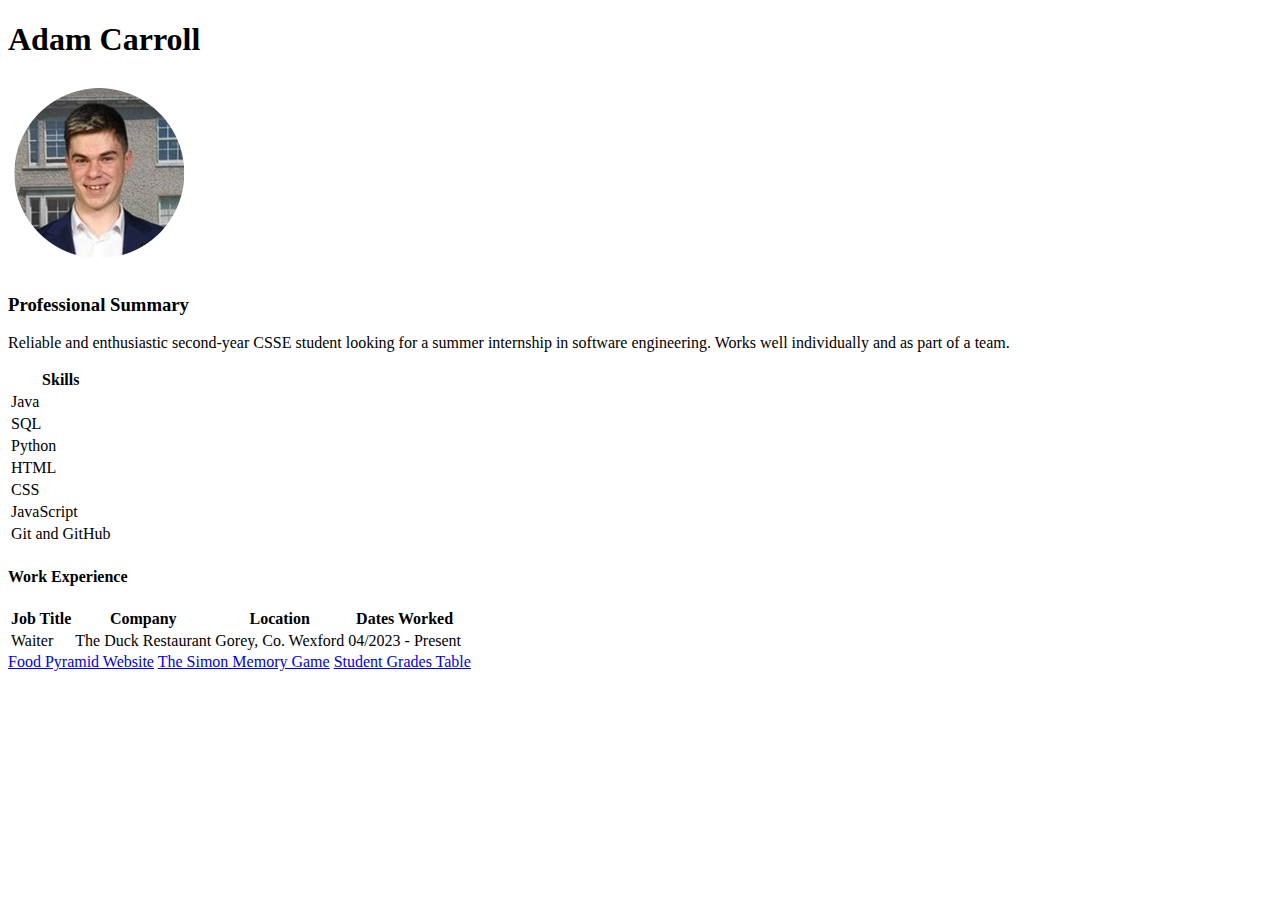
<file: index.html>
<!DOCTYPE html>
<html>
    <head>
        <title>Adam Carroll</title>
    </head>

    <body>
        <h1>Adam Carroll</h1>

        <img src="Profile Pic.png">

        <h3>Professional Summary</h3>

        <p>Reliable and enthusiastic second-year CSSE student looking for a summer internship in software engineering. Works well individually and as part of a team.</p>

        
        <table>
            <tr>
                <th>Skills</th>
            </tr>
            <tr>
                <td>Java</td>
            </tr>
            <tr>
                <td>SQL</td>
            </tr>
            <tr>
                <td>Python</td>
            </tr>
            <tr>
                <td>HTML</td>
            </tr>
            <tr>
                <td>CSS</td>
            </tr>
            <tr>
                <td>JavaScript</td>
            </tr>
            <tr>
                <td>Git and GitHub</td>
            </tr>
        </table>

        <h4>Work Experience</h4>
        <table>
            <tr>
                <th>Job Title</th>
                <th>Company</th>
                <th>Location</th>
                <th>Dates Worked</th>
            </tr>
            <tr>
                <td>Waiter</td>
                <td>The Duck Restaurant</td>
                <td>Gorey, Co. Wexford</td>
                <td>04/2023 - Present</td>
            </tr>
            
        </table>
        <a href="Food Pyramid/Food Pyramid.html">Food Pyramid Website</a>
        <a href="Simon Game/Simon Game.html">The Simon Memory Game</a>
        <a href="Grades Table/Grades Table.html">Student Grades Table</a>
    </body>
</html>
</file>
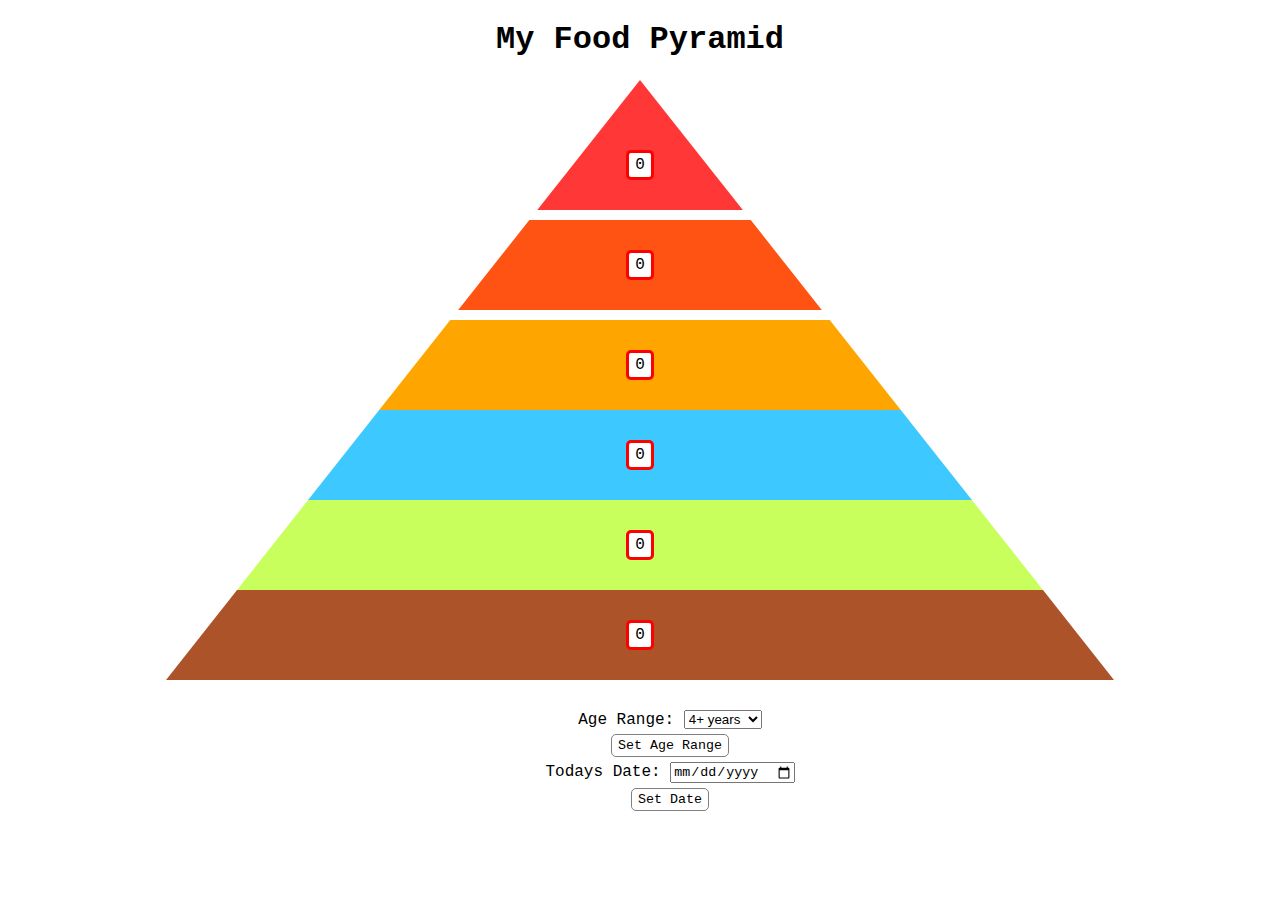
<file: Food Pyramid/Food Pyramid.html>
<!DOCTYPE html>
<html>
    <head>
    
        <title>My Food Pyramid</title>
        <link rel="StyleSheet" href="FPstylesheet.css">
        <script src="FPscript.js"></script>
    </head>
    
    <body>
        <h1 id="pagetitle">My Food Pyramid</h1>

        <div class="container">

            <div class="pyramid">
    
                    <div class="plevel" id="pyramid-level-1">
                        <div class="counter">
                            <button  onclick= "decrease(0, 'l1'), checkRecommended(0, 'l1')" type="button" class="butts 1">-</button>
                            <p class="number" id="l1">0</counterStore></p>
                            <button onclick= "increase(0, 'l1'), checkRecommended(0, 'l1')" type="button" class="butts 1">+</button>
                        </div>
                    </div>
                    <div class="plevel" id="pyramid-level-2">
                        <div class="counter">
                            <button onclick= "decrease(1, 'l2'), checkRecommended(1, 'l2')" type="button" class="butts 2">-</button>
                            <p class="number" id="l2">0</p>
                            <button onclick= "increase(1, 'l2'), checkRecommended(1, 'l2')" type="button" class="butts 2">+</button>
                        </div>
                    </div> 
                    <div class="plevel" id="pyramid-level-3">
                        <div class="counter">
                            <button onclick= "decrease(2, 'l3'), checkRecommended(2, 'l3')" type="button" class="butts 3">-</button>
                            <p class="number" id="l3">0</p>
                            <button onclick= "increase(2, 'l3'), checkRecommended(2, 'l3')" type="button" class="butts 3">+</button>
                        </div>
                    </div>
                    <div class="plevel" id="pyramid-level-4">
                        <div class="counter">
                            <button onclick= "decrease(3, 'l4'), checkRecommended(3, 'l4')" type="button" class="butts 4">-</button>
                            <p class="number" id="l4">0</p>
                            <button onclick= "increase(3, 'l4'), checkRecommended(3, 'l4')" type="button" class="butts 4">+</button>
                        </div>
                    </div>
                    <div class="plevel" id="pyramid-level-5">
                        <div class="counter">
                            <button onclick= "decrease(4, 'l5'), checkRecommended(4, 'l5')" type="button" class="butts 5">-</button>
                            <p class="number" id="l5">0</p>
                            <button onclick= "increase(4, 'l5'), checkRecommended(4, 'l5')" type="button" class="butts 5">+</button>
                        </div>
                    </div>
                    <div class="plevel" id="pyramid-level-6">
                        <div class="counter">
                            <button onclick= "decrease(5, 'l6'), checkRecommended(5, 'l6')" type="button" class="butts 6">-</button>
                            <p class="number" id="l6">0</p>
                            <button onclick= "increase(5, 'l6'), checkRecommended(5, 'l6')" type="button" class="butts 6">+</button>
                        </div>
                    </div>
    
            </div>
    
            <div class="inputfields">
                <label for="age">Age Range: </label>
                <select name="age" id="age" value="fourplus">
                    <option value="onetofour">1-4 years</option>
                    <option value="fourplus" selected="selected">4+ years</option>
                </select><br>
                <button type="button" class="submitbutton" id="setage" onclick="setAge()">Set Age Range</button> <br>
                <label for="date" name="date">Todays Date: </label>
                <input type="date" id="date"> <br>
                <button type="button" class="submitbutton" id="setdate" onclick="setDate()">Set Date</button>
            </div>

            
        </div>
        
    </body>
</html>
</file>
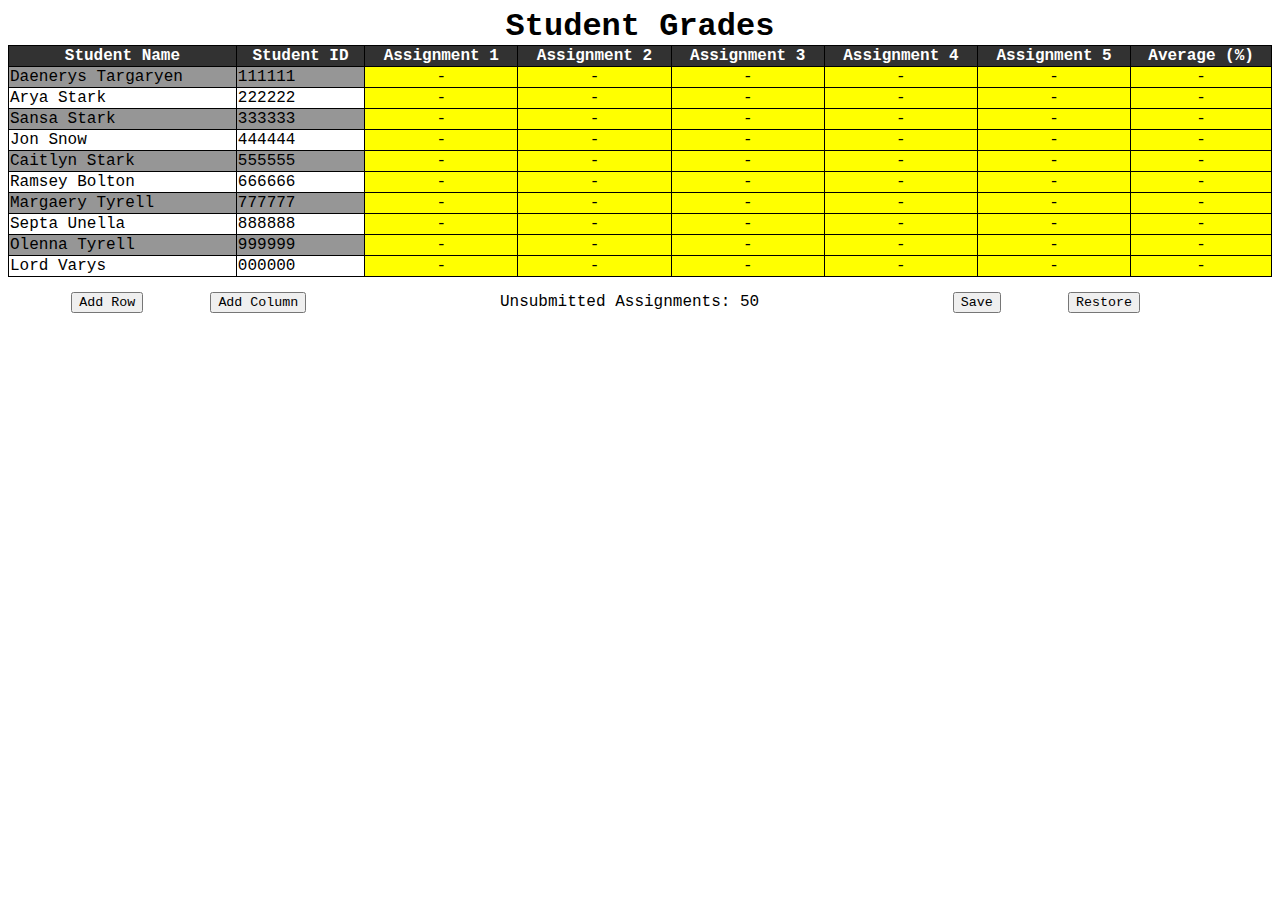
<file: Grades Table/Grades Table.html>
<!DOCTYPE html>
<html lang="ENG">
    <head>
        <title>Student Grades</title>
        <link rel="StyleSheet" href="GTstylesheet.css">
        <script src="https://ajax.googleapis.com/ajax/libs/jquery/3.7.1/jquery.min.js"></script>
        <script src="GTscript.js"></script>
        
    </head>
    <body>
        <h1>Student Grades</h1>
        <div class="container">
            <table id="gradeTable">
                <tr>
                    <th>Student Name</th>
                    <th>Student ID</th>
                    <th>Assignment 1</th>
                    <th>Assignment 2</th>
                    <th>Assignment 3</th>
                    <th>Assignment 4</th>
                    <th>Assignment 5</th>
                    <th id="averageHead">Average (%)</th>
                </tr>
                <tr>
                    <td class="name">Daenerys Targaryen</td>
                    <td class="id">111111</td>
                    <td class="assignment 1" id="a1r1" name="1" contenteditable="true">-</td>
                    <td class="assignment 1" id="a2r1" name="1" contenteditable="true">-</td>
                    <td class="assignment 1" id="a3r1" name="1" contenteditable="true">-</td>
                    <td class="assignment 1" id="a4r1" name="1" contenteditable="true">-</td>
                    <td class="assignment 1" id="a5r1" name="1" contenteditable="true">-</td>
                    <td class="average" id="1">-</td>
    
                </tr>
                <tr>
                    <td class="name">Arya Stark</td>
                    <td class="id">222222</td>
                    <td class="assignment 2" id="a1r2" name="2" contenteditable="true">-</td>
                    <td class="assignment 2" id="a2r2" name="2" contenteditable="true">-</td>
                    <td class="assignment 2" id="a3r2" name="2" contenteditable="true">-</td>
                    <td class="assignment 2" id="a4r2" name="2" contenteditable="true">-</td>
                    <td class="assignment 2" id="a5r2" name="2" contenteditable="true">-</td>
                    <td class="average" id="2">-</td>
                </tr>
                <tr>
                    <td class="name">Sansa Stark</td>
                    <td class="id">333333</td>
                    <td class="assignment 3" id="a1r3" name="3" contenteditable="true">-</td>
                    <td class="assignment 3" id="a2r3" name="3" contenteditable="true">-</td>
                    <td class="assignment 3" id="a3r3" name="3" contenteditable="true">-</td>
                    <td class="assignment 3" id="a4r3" name="3" contenteditable="true">-</td>
                    <td class="assignment 3" id="a5r3" name="3" contenteditable="true">-</td>
                    <td class="average" id="3">-</td>
                </tr>
                <tr>
                    <td class="name">Jon Snow</td>
                    <td class="id">444444</td>
                    <td class="assignment 4" id="a1r4" name="4" contenteditable="true">-</td>
                    <td class="assignment 4" id="a2r4" name="4" contenteditable="true">-</td>
                    <td class="assignment 4" id="a3r4" name="4" contenteditable="true">-</td>
                    <td class="assignment 4" id="a4r4" name="4" contenteditable="true">-</td>
                    <td class="assignment 4" id="a5r4" name="4" contenteditable="true">-</td>
                    <td class="average" id="4">-</td>
                </tr>
                <tr>
                    <td class="name">Caitlyn Stark</td>
                    <td class="id">555555</td>
                    <td class="assignment 5" id="a1r5" name="5" contenteditable="true">-</td>
                    <td class="assignment 5" id="a2r5" name="5" contenteditable="true">-</td>
                    <td class="assignment 5" id="a3r5" name="5" contenteditable="true">-</td>
                    <td class="assignment 5" id="a4r5" name="5" contenteditable="true">-</td>
                    <td class="assignment 5" id="a5r5" name="5" contenteditable="true">-</td>
                    <td class="average" id="5">-</td>
                </tr>
                <tr>
                    <td class="name">Ramsey Bolton</td>
                    <td class="id">666666</td>
                    <td class="assignment 6" id="a1r6" name="6" contenteditable="true">-</td>
                    <td class="assignment 6" id="a2r6" name="6" contenteditable="true">-</td>
                    <td class="assignment 6" id="a3r6" name="6" contenteditable="true">-</td>
                    <td class="assignment 6" id="a4r6" name="6" contenteditable="true">-</td>
                    <td class="assignment 6" id="a5r6" name="6" contenteditable="true">-</td>
                    <td class="average" id="6">-</td>
                </tr>
                <tr>
                    <td class="name">Margaery Tyrell</td>
                    <td class="id">777777</td>
                    <td class="assignment 7" id="a1r7" name="7" contenteditable="true">-</td>
                    <td class="assignment 7" id="a2r7" name="7" contenteditable="true">-</td>
                    <td class="assignment 7" id="a3r7" name="7" contenteditable="true">-</td>
                    <td class="assignment 7" id="a4r7" name="7" contenteditable="true">-</td>
                    <td class="assignment 7" id="a5r7" name="7" contenteditable="true">-</td>
                    <td class="average" id="7">-</td>
                </tr>
                <tr>
                    <td class="name">Septa Unella</td>
                    <td class="id">888888</td>
                    <td class="assignment 8" id="a1r8" name="8" contenteditable="true">-</td>
                    <td class="assignment 8" id="a2r8" name="8" contenteditable="true">-</td>
                    <td class="assignment 8" id="a3r8" name="8" contenteditable="true">-</td>
                    <td class="assignment 8" id="a4r8" name="8" contenteditable="true">-</td>
                    <td class="assignment 8" id="a5r8" name="8" contenteditable="true">-</td>
                    <td class="average" id="8">-</td>
                </tr>
                <tr>
                    <td class="name">Olenna Tyrell</td>
                    <td class="id">999999</td>
                    <td class="assignment 9" id="a1r9" name="9" contenteditable="true">-</td>
                    <td class="assignment 9" id="a2r9" name="9" contenteditable="true">-</td>
                    <td class="assignment 9" id="a3r9" name="9" contenteditable="true">-</td>
                    <td class="assignment 9" id="a4r9" name="9" contenteditable="true">-</td>
                    <td class="assignment 9" id="a5r9" name="9" contenteditable="true">-</td>
                    <td class="average" id="9">-</td>
                </tr>
                <tr>
                    <td class="name">Lord Varys</td>
                    <td class="id">000000</td>
                    <td class="assignment 10" id="a1r10" name="10" contenteditable="true">-</td>
                    <td class="assignment 10" id="a2r10" name="10" contenteditable="true">-</td>
                    <td class="assignment 10" id="a3r10" name="10" contenteditable="true">-</td>
                    <td class="assignment 10" id="a4r10" name="10" contenteditable="true">-</td>
                    <td class="assignment 10" id="a5r10" name="10" contenteditable="true">-</td>
                    <td class="average" id="10">-</td>
                </tr>
            </table>
            
            <div class="addButts">
                <button class="butt1" id="addRow" type="button">Add Row</button>
                <button class="butt1" id="addCol" type="button">Add Column</button>
                <p class="cellcount">Unsubmitted Assignments: <span id="unsubAss">0</span></p>
                <button class="butt2" id="save" type="button">Save</button>
                <button class="butt2" id="restore" type="button">Restore</button>
            </div>

        </div>
    </body>
</html>
</file>
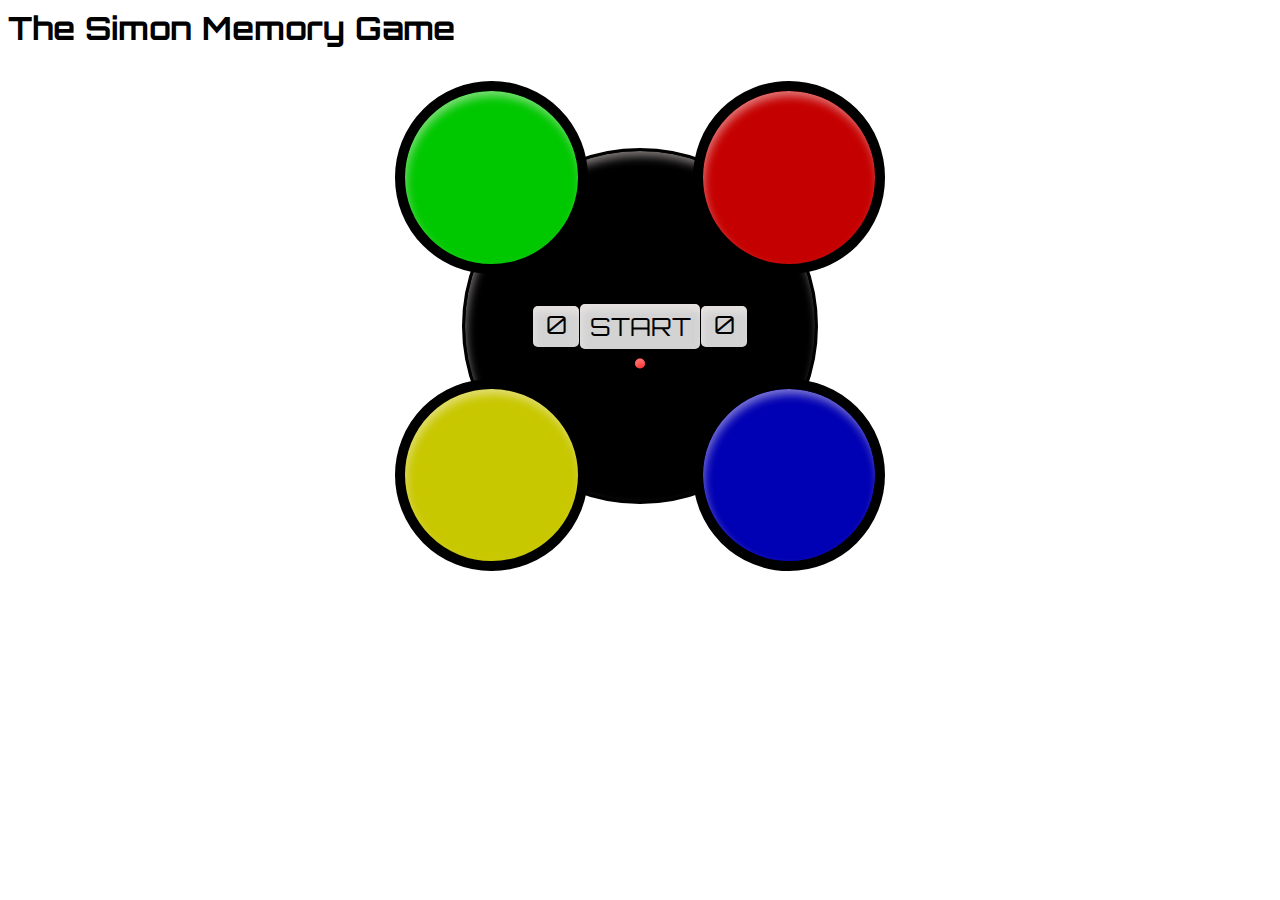
<file: Simon Game/Simon Game.html>
<!DOCTYPE html>
<html>
    <head>
        <title>The Simon Game</title>
        <link rel="StyleSheet" href="SGstylesheet.css">
        <script src="SGscript.js"></script>
    </head>

    <body>
        <h1>The Simon Memory Game</h1>

        <div class="gamecontainer">
            <div id="centrecircle">
                <button class="butts" id="green" onclick="buttonPress(1)"></button>
                <button class="butts" id="red" onclick="buttonPress(2)"></button>
                <button class="butts" id="yellow" onclick="buttonPress(3)"></button>
                <button class="butts" id="blue" onclick="buttonPress(4)"></button>
                <div class="icons">
                    <div class="scores" id="highscore">0</div>
                    <button type="button" onclick="startButtonPress()" class="scores" id="startbutton">START</button>
                    <div class="scores" id="lastscore">0</div>
                    <div id="actionindicator"></div>
                </div>
                
            </div>
        </div>
    </body>
</html>
</file>
<file: Food Pyramid/FPstylesheet.css>
#pagetitle{
    text-align: center;
    font-family: 'Courier New', monospace;
}

.pyramid{
    width: 75%;
    height: auto;
    margin: 0 auto;
    position: relative;
    text-align: center;

    /* Use clip path to create pyramid shape */
    clip-path: polygon(50% 0, 0 100%, 100% 100%);
}

.counter{
    display: inline-block;
    margin: 0 auto;
    
    /* Add padding to top and bottom of layers to preserve shape of triangle */
    padding-top: 30px;
    padding-bottom: 30px;

    font-family: 'Courier New', monospace;
}

#pyramid-level-1{
    background: rgb(255, 55, 55);

    /* Add gap between layer */
    margin-bottom: 10px;

    /* Move content down so it is not clipping with the top of the pyramid */
    padding-top:40px;


}

#pyramid-level-2{
    background: rgb(255, 83, 20);

    /* Add gap between layer */
    margin-bottom: 10px; 

 
}

#pyramid-level-3 {
    background: orange;

}

#pyramid-level-4 {
    background: rgb(61, 200, 255);


}

#pyramid-level-5 {
    background: rgb(201, 255, 93);


}

#pyramid-level-6 {
    background: rgb(173, 83, 41);


}

.butts {
    background-color: white;
    color: darkslategrey;
    border: none;
    text-align: center;
    padding: 3px 6px;
    border-radius: 5px;
    transition-duration: 0.4s;
    margin: auto;
    display: none;
    width: 20px;
    font-family: 'Courier New', monospace;
}

.butts:hover {
    background-color: gray;
    color: white;
}

/* Display buttons when hovering over the section of the pyramid */
.plevel:hover .butts{
    display: inline-block;
}

.number{
    margin: auto;
    width: 10px;
    text-align: center;
    border-radius: 5px;
    border: solid;
    border-color: red;
    padding: 3px 6px;
    background-color: white;
    display: inline-block;
}

.inputfields{     
    width: 100%;
    margin: auto;
    padding: 30px;
    font-family: 'Courier New', monospace;
    text-align: center;
}

.submitbutton{
    background-color: white;
    color: black;
    border: solid;
    border-width: 1px;
    border-color: grey;
    border-radius: 5px;
    text-align: center;
    padding: 3px 6px;
    transition-duration: 0.4s;
    margin: auto;
    margin-top: 5px;
    margin-bottom: 5px;
    font-family: 'Courier New', monospace;
}

.submitbutton:hover {
    background-color: gray;
    color: white;
}
</file>
<file: Grades Table/GTstylesheet.css>
h1 {

    font-family: 'Courier New', Courier, monospace;
    text-align: center;
    margin: auto;
}

th {
    background: rgb(50,50,50);
    color: white;
    text-align: center;
    border: 1px solid;
}

#gradeTable {
    width: 100%;
    height: auto;
    border-collapse: collapse; 
    font-family: 'Courier New', Courier, monospace;
}

th, tr, td{
    border: 1px solid black;
}

.name, .id{
    text-align: left;
}

.assignment, .average {
    text-align: center;
    background-color: yellow;
}


tr:nth-child(even){
    background: rgb(150, 150, 150);
}


.cellcount {
    text-align: right;
    position: relative;
    display: inline-block;
    margin-left: 15%;
    margin-right: 15%;

    font-family: 'Courier New', monospace;
}

.butt1 {
    position: relative;
    display: inline-block;
    margin: 10px auto auto 5%;
    font-family: 'Courier New', monospace
}

.butt2 {
    position: relative;
    display: inline-block;
    margin: 10px 5% auto auto;
    font-family: 'Courier New', monospace
}
</file>
<file: Simon Game/SGstylesheet.css>
@import url('https://fonts.googleapis.com/css2?family=Orbitron:wght@400..900&display=swap');

h1 {
    text-align: centre;
    font-family: "Orbitron";
    margin: auto;
}

.gamecontainer{
    position: relative;
}

#centrecircle{
    height: 350px;
    width: 350px;
    border-radius: 50%;
    background-color: black;
    margin:auto;
    margin-top: 100px;
    margin-bottom: 100px;
    position: relative;    
    border: solid;
    border-color: black;
    box-shadow: inset 2px 6px 10px -1px rgba(255,245,245,0.5);
}

.butts{
    position: absolute;

    height: 55%;
    width: 55%;
    border-radius: 50%;

    border: solid;
    border-color: black;
    border-width: 10px;

    box-shadow: 0px 3px 8px black;

    box-shadow: inset 2px 6px 10px -1px rgba(255,245,245,0.5);

}

#green{
    background-color: rgb(0, 200, 0);
    top: -20%;
    left: -20%;
}

#red{
    background-color: rgb(197, 0, 0);
    top: -20%;
    right: -20%;
}

#yellow{
    background-color: rgb(200, 200, 0);
    bottom: -20%;
    left: -20%;
}

#blue{
    background-color: rgb(0, 0, 180);
    bottom: -20%;
    right: -20%;
}

.icons{
    height: 75px;
    width: 200px;
    position: absolute;
    top: 50%;
    left: 50%;
    transform: translate(-50%,-50%);

    /* background-color: white; */
}

.scores{
    position: absolute;
    top: 50%;

    font-family: "Orbitron";
    font-size: 25px;
    text-align: center;

    transform: translate(-50%,-50%);

    padding: 3px;
    border-radius: 5px;
    border: none;

    background-color: lightgray;
    box-shadow: inset 2px 6px 10px -1px rgba(255,245,245,0.5);

    
}

#startbutton{
    
    left: 50%;


    height: 45px;
    width: 120px;
}

#startbutton:hover{
    background-color: gray;
    color: white;
}

#highscore{
    width: 40px;
    height: 35px;

    left: 8%;

}

#lastscore{
    width: 40px;
    height: 35px;

    left: 92%;
}

#actionindicator{

    height: 10px;
    width: 10px;
    border-radius: 50%;

    background-color: red;

    position: absolute;
    left: 50%;
    top: 100%;

    transform: translate(-50%,-50%);

    box-shadow: inset 2px 6px 10px -1px rgba(255,245,245,0.5);
}
</file>
